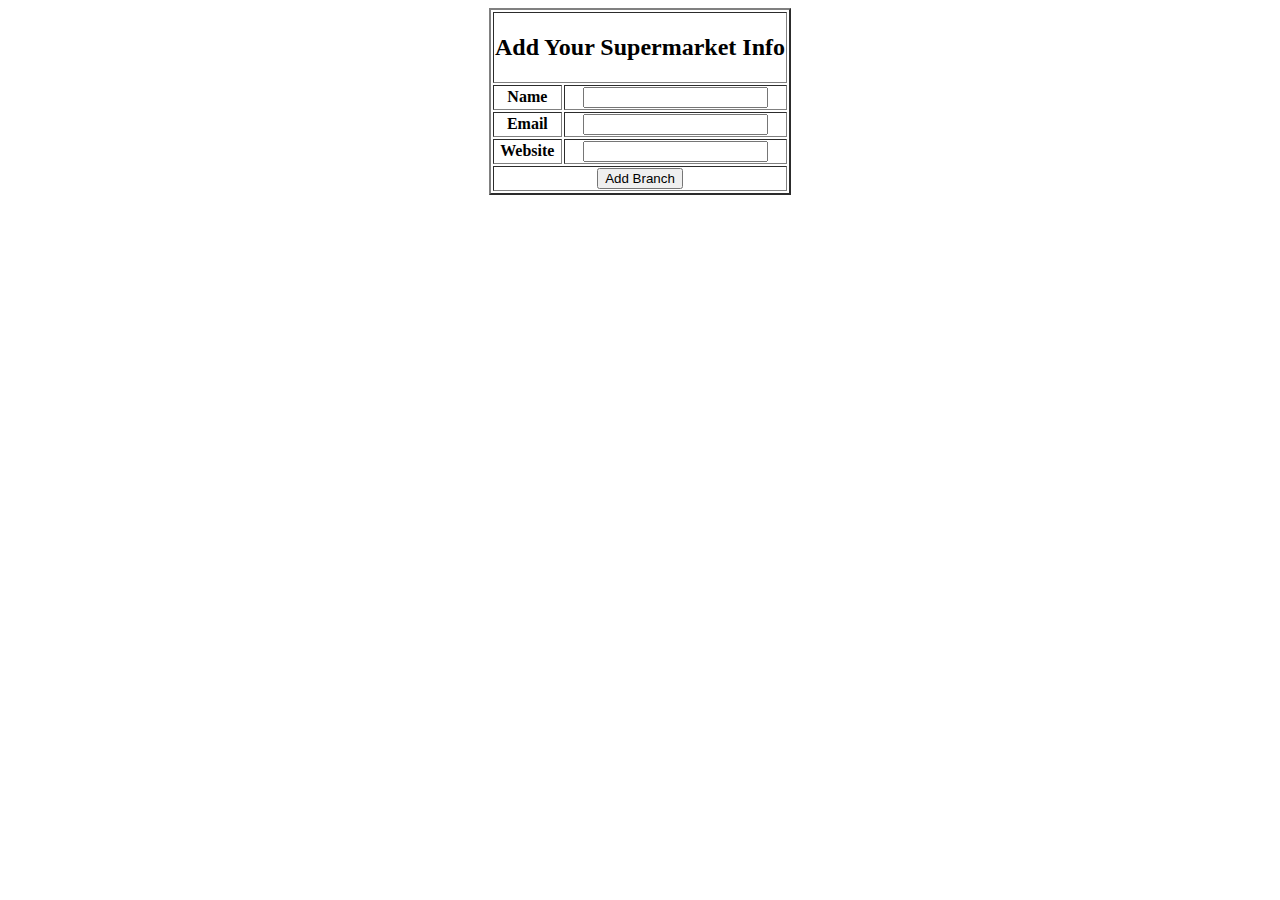
<file: HTML/old_partner.html>
<!DOCTYPE html>
<html lang="en">

<head>
    <meta charset="UTF-8">
    <meta name="viewport" content="width=device-width, initial-scale=1.0">
    <title>Supermarket Partnership</title>
</head>

<body>
    <table align="center" border="2px">

        <td colspan="2">
            <h2>Add Your Supermarket Info</h2>
        </td>

        <tr align="center">
            <th>Name</th>
            <td><input type="text" name="super_name" id="super_name"></td>
        </tr>
        <tr align="center">
            <th>Email</th>
            <td><input type="text" name="super_email" id="super_email"></td>
        </tr>
        <tr align="center">
            <th>Website</th>
            <td><input type="text" name="super_website" id="super_website"></td>
        </tr>
        <tr align="center" id="add_branch">
            <td colspan="2"><button onclick="add_supermarket()">Add Branch</button></td>
        </tr>
        <script>
            // var branch_nb = 1;
            function add_supermarket(branch_nb = 1) {
                var new_branch = document.createElement('tr');
                var nb = document.createElement('th');
                nb.textContent = "Branch " + branch_nb;
                new_branch.appendChild(nb);

                var branch_details = document.createElement('table');/*details for a single branch*/

                // phone number row
                var phone_row = document.createElement('tr');
                var phone_title = document.createElement('th');
                phone_title.textContent = 'Phone';
                var input = document.createElement("input").setAttribute("id", "branch_phone" + branch_nb).setAttribute("type", "tel").setAttribute("name", "branch_phone" + branch_nb);
                var phone = document.createElement('td');
                phone.appendChild(input);
                phone_row.appendChild(phone_title);
                phone_row.appendChild(phone);
                branch_details.appendChild(phone_row);

                // location row
                var loc_row = document.createElement('tr');
                var loc_title = document.createElement('th');
                loc_title.textContent = 'Phone';
                input = document.createElement("input").setAttribute("id", "branch_loc" + branch_nb).setAttribute("type", "text").setAttribute("name", "branch_loc" + branch_nb);
                var location = document.createElement('td');
                location.appendChild(input);
                loc_row.appendChild(loc_title);
                loc_row.appendChild(location);
                branch_details.appendChild(loc_row);

                var addBranchButton = document.getElementById("add_branch");
                // addBranchButton.insertAdjacentElement("beforebegin", branch_details);
                branch_nb++;

                addBranchButton.parentNode.insertBefore(branch_details, addBranchButton.nextSibling);
            }
        </script>

        <!-- <label for="super_loc">Location:<input type="text" name="super_loc" id="super_loc"><br></input></label> -->

    </table>
</body>

</html>
</file>
